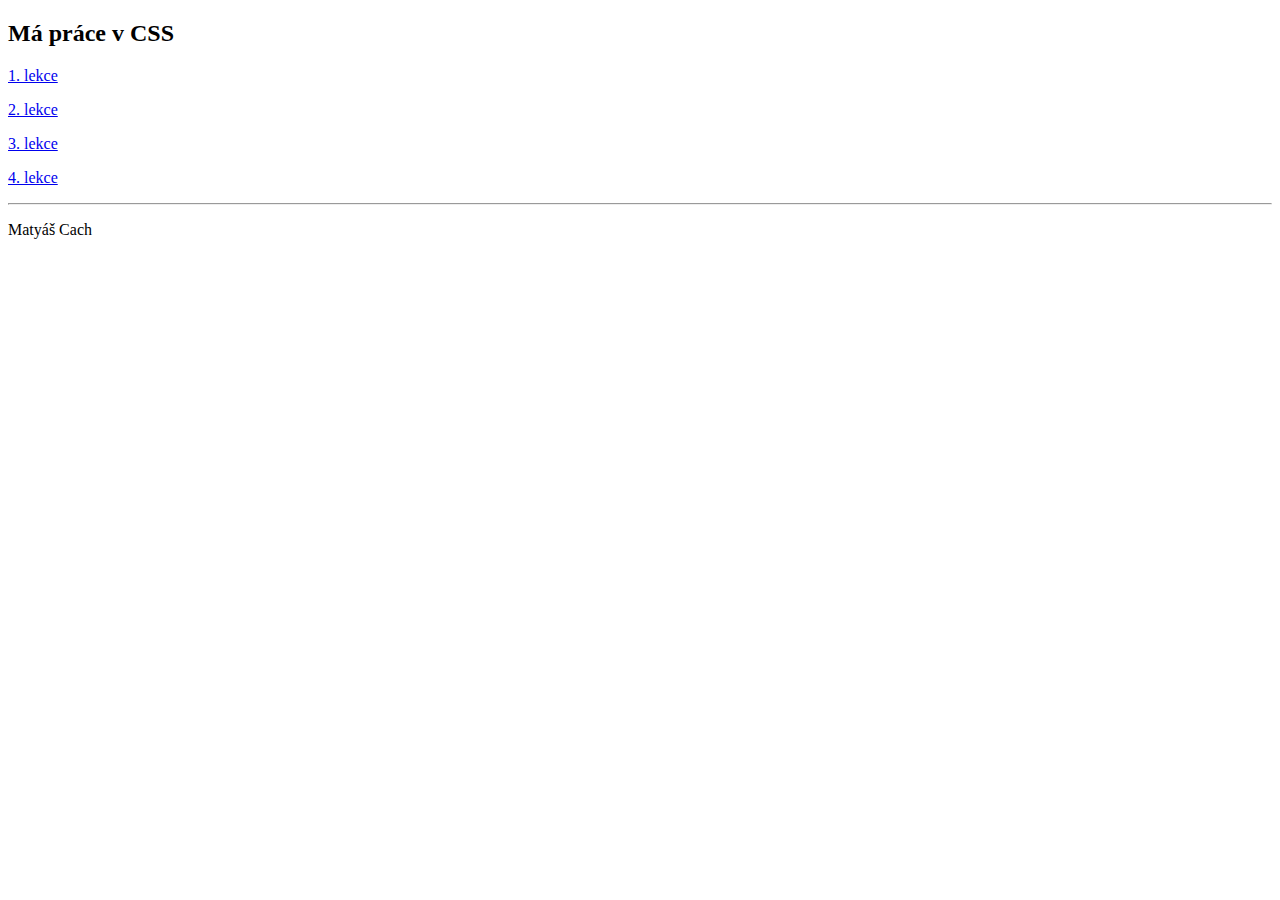
<file: index.html>
<!DOCTYPE html>
<html lang="en">
<head>
    <meta charset="UTF-8">
    <meta name="viewport" content="width=device-width, initial-scale=1.0">
    <title>Document</title>
</head>
<body>
    <h2>Má práce v CSS</h2>
    <p> <a href="./2/index.html">1. lekce</a></p>
    <p><a href="./3/index.html">2. lekce</a></p>
    <p><a href="./4/index.html">3. lekce</a></p>
    <p><a href="./7/index.html">4. lekce</a></p>
<hr>
    <p>Matyáš Cach</p>
</body>
</html>
</file>
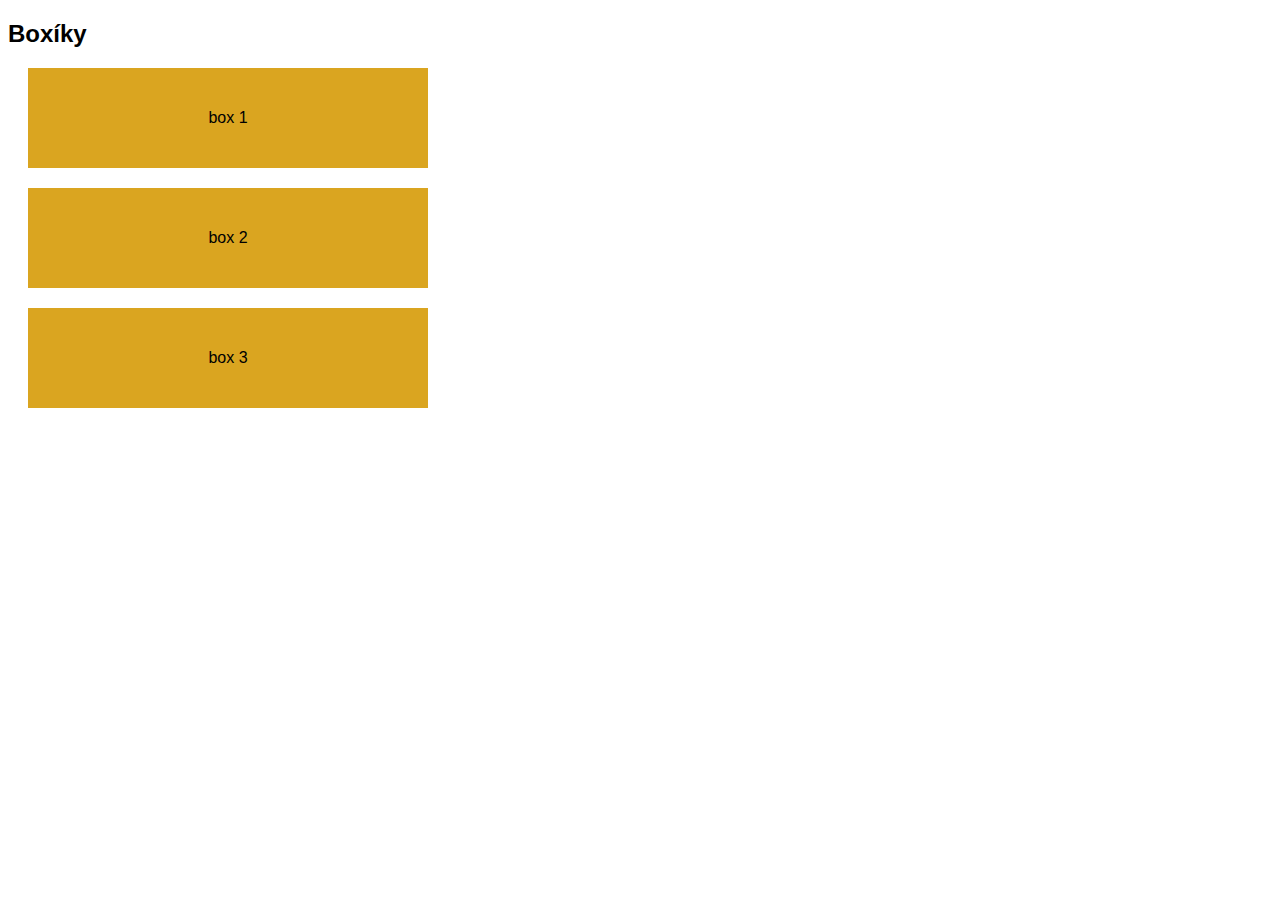
<file: 2/index.html>
<!DOCTYPE html>
<html lang="en">
<head>
    <link rel="stylesheet" href="./styles.css">
    <meta charset="UTF-8">
    <meta name="viewport" content="width=device-width, initial-scale=1.0">
    <title>Document</title>
</head>
<body>
    <h2>Boxíky</h2>

       <div class="box">box 1</div>
       <div class="box">box 2</div>
       <div class="box">box 3</div>
       
</body>
</html>
</file>
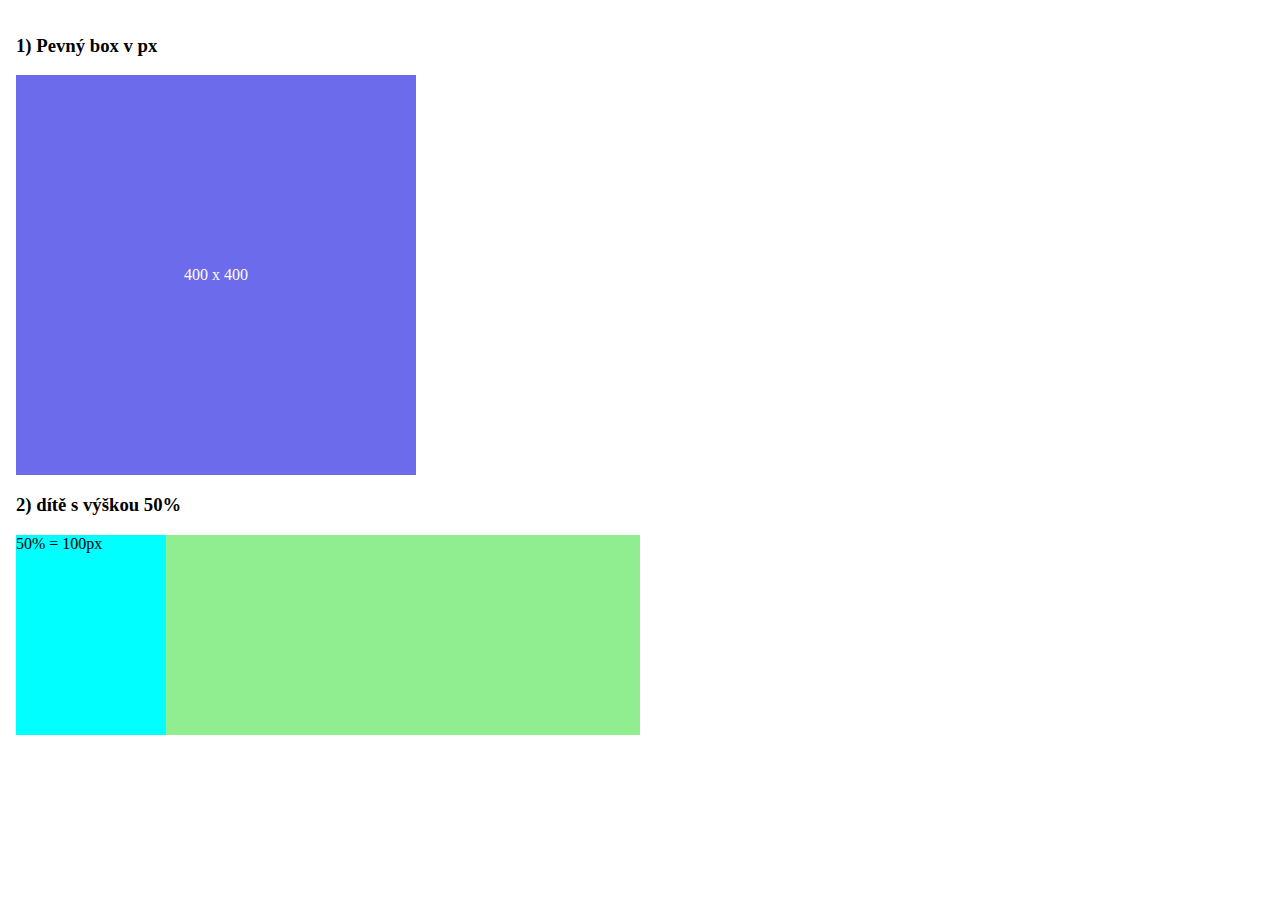
<file: 3/index.html>
<!DOCTYPE html>
<html lang="en">
<head>
    <link rel="stylesheet" href="./styles.css">
    <meta charset="UTF-8">
    <meta name="viewport" content="width=device-width, initial-scale=1.0">
    <title>Document</title>
</head>
<body>
    <section class="wrap">
    <h3>1) Pevný box v px</h3>
    <div class="example-1">400 x 400</div>
    <h3>2) dítě s výškou 50%</h3>
    <div class="parent">
        <div class="child">50% = 100px</div>
    </div>
    </section>
</body>
</html>
</file>
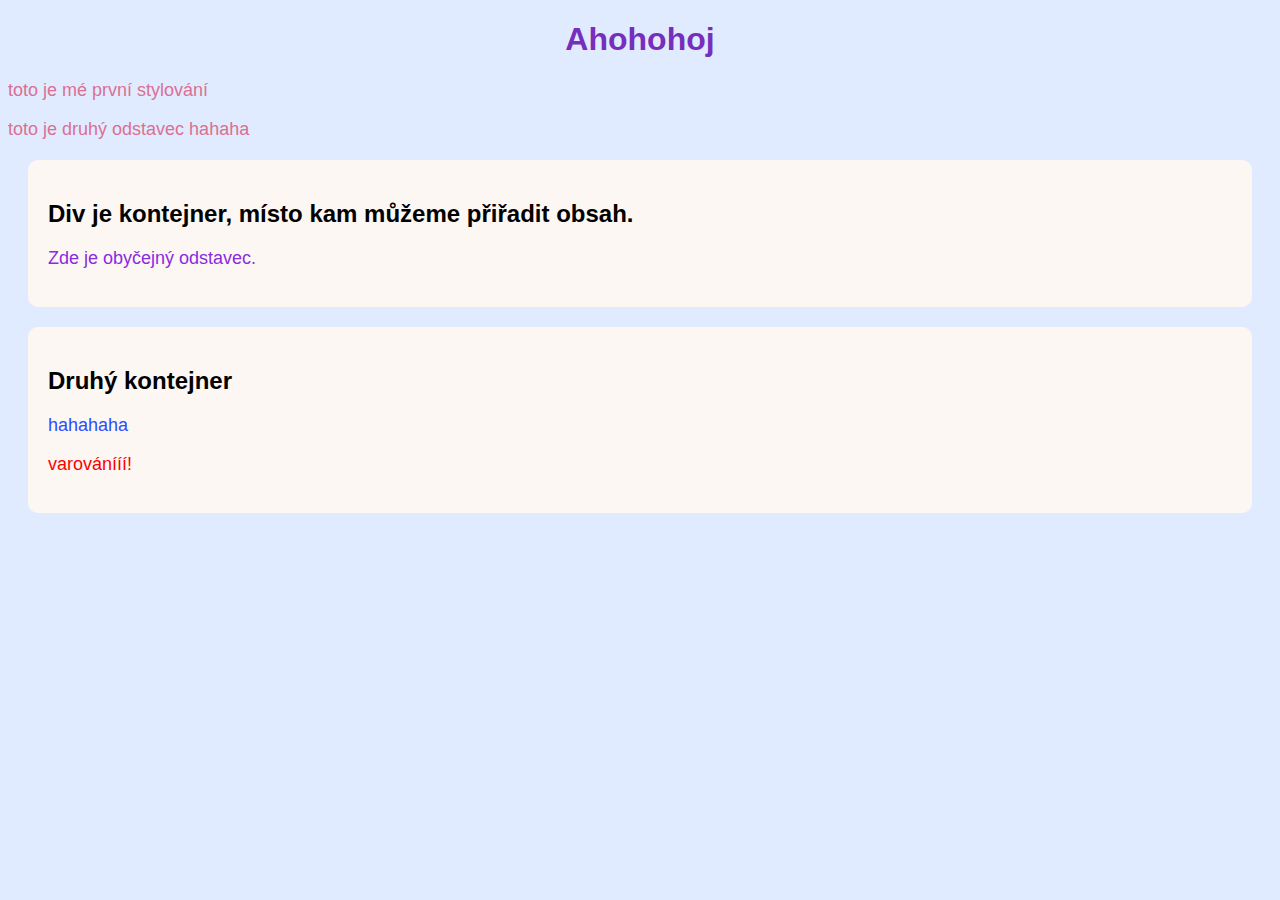
<file: 4/index.html>
<!DOCTYPE html>
<html lang="en">
<head>
    <link rel="stylesheet" href="./styles.css">
    <meta charset="UTF-8">
    <meta name="viewport" content="width=device-width, initial-scale=1.0">
    <title>Document</title>
</head>
<body>
    <h1>Ahohohoj</h1>
    <p>toto je mé první stylování</p>
    <p>toto je druhý odstavec hahaha</p>
    <!--kontejnery-->
    <div>
    <h2>Div je kontejner, místo kam můžeme přiřadit obsah.</h2>
    <p>Zde je obyčejný odstavec.</p>
  </div>
  <div>
    <h2>Druhý kontejner</h2>
    <p class="info">hahahaha</p>
    <p id="warning">varovánííí!</p>

  </div>

</body>
</html>
</file>
<file: 2/styles.css>
body{
    font-family: 'Gill Sans', 'Gill Sans MT', Calibri, 'Trebuchet MS', sans-serif;
}
.box{
    background-color: goldenrod;
    width: 400px;
    height: 100px;
    display: grid;
    place-items: center;
    margin: 20px;
}
</file>
<file: 3/styles.css>
body {
    margin: 0;
    padding: 0;
    font-family: Georgia, 'Times New Roman', Times, serif;
}
.wrap {
    padding: 16px;
}
.example-1 {
    width: 400px;
    height: 400px;
    background-color: rgb(107, 107, 235);
    color: white;
    display: grid;
    place-items: center;
}
.parent {
width: 50%;
height: 200px;
background-color: lightgreen;
}
.child {
width: 150px;
height: 100%;
background-color: aqua;
}
</file>
<file: 4/styles.css>
body{
    background-color: rgb(224, 235, 255);
    font-family: 'Franklin Gothic Medium', 'Arial Narrow', Arial, sans-serif;

}
h1{
    color: rgb(120, 46, 189);
    text-align: center;
}
p{
    color: palevioletred;
    font-size: 18px;
}
div{
    background-color: rgb(252, 247, 242);
    border-radius: 10px;
    padding: 20px;
    margin: 20px;
}
.info{
    color: rgb(45, 76, 255);
}

#warning{
    color: red;
}
p:last-child{
    color: blueviolet;
}
</file>
